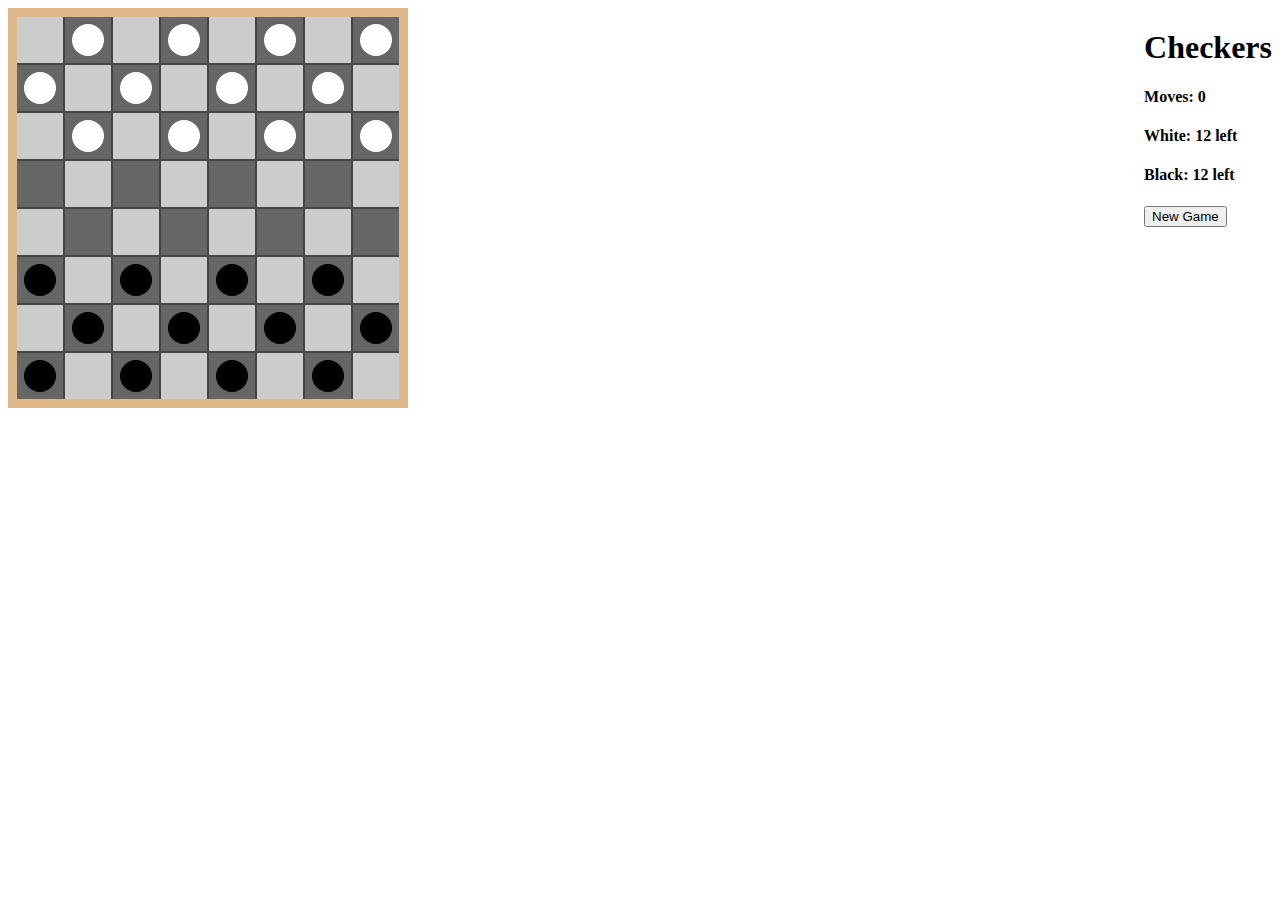
<file: index.html>
<html>
<head>
    <title>Checkers</title>
    <link rel="stylesheet" href="styles/style.css" type="text/css" />
    <script type="text/javascript" src="scripts/jquery.1.8.2.js"></script>
    <script type="text/javascript" src="scripts/checkers.js"></script>
</head>
<body>

<div id="game">
    <div id="board">
    </div>

    <div id="pieces">
    </div>
</div>

<div id="meta">
    <h1>Checkers</h1>
    <h4>Moves: <span id="moveCount">0</span></h4>
    <h4><span id="lightName">White</span>: <span id="lightCount">0</span> left</h4>
    <h4><span id="darkName">Black</span>: <span id="darkCount">0</span> left</h4>
    <input type="button" value="New Game" id="newGame" />

    <h1><span id="winnerMessage"></span></h1>
</div>

</body>
</html>
</file>
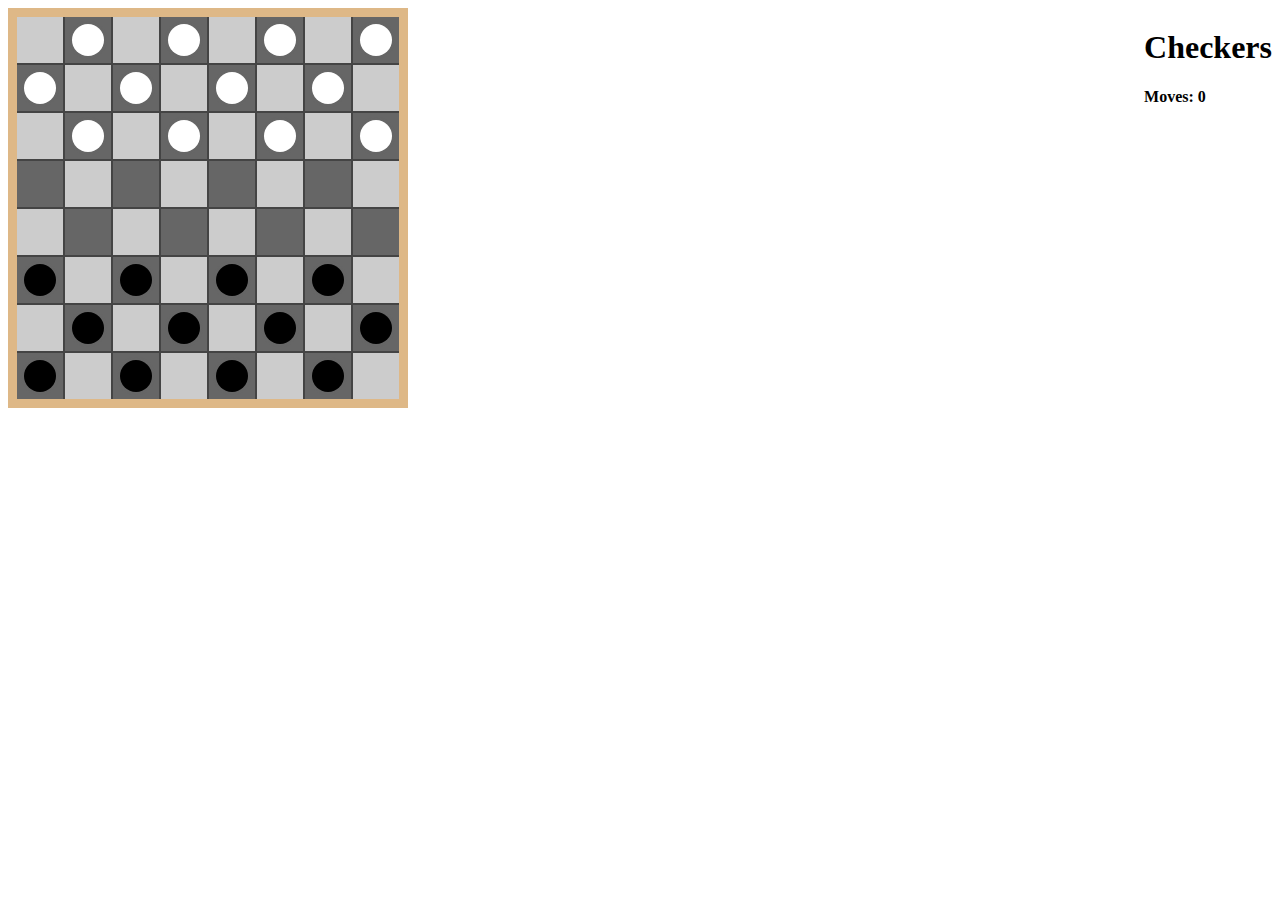
<file: checkers.html>
<html>
<head>
    <title>Checkers</title>
    <link rel="stylesheet" href="style.css" type="text/css" />
    <script type="text/javascript" src="scripts/jquery.1.8.2.js"></script>
    <script type="text/javascript" src="scripts/checkers.js"></script>
</head>
<body>

<div id="game">
    <div id="board">
    </div>

    <div id="pieces">
    </div>
</div>

<div id="meta">
    <h1>Checkers</h1>
    <h4>Moves: <span id="moveCount">0</span></h4>
</div>

</body>
</html>
</file>
<file: styles/style.css>
div#game {
    position:relative;
}

div#board {
    float:left;
    height:382px;
    width:382px;
    border-style:solid;
    border-width:9px;
    border-color:#DEB887;
}

div.square {
    float:left;
    position:relative;
    width:46px;
    height:46px;
    border-width:2px;
    border-right-style:solid;
    border-bottom-style:solid;
    border-color:#444;
}

div.square.movable:hover {
    -webkit-box-shadow: inset 0px 0px 8px #FFD700;
    /*   -moz-box-shadow: inset 0px 0px 8px #FFD700; */
    box-shadow: inset 0px 0px 8px #FFD700;
    cursor:pointer;
}

div.square.dark.movable {
    background-color: rgb(32, 154, 228);
}

div.square.light.movable {
    background-color: blue;
}
/* the bottom row */
div.square:nth-last-child(-n + 8) {
    border-bottom-style:none;
}

/* the sides */
div.square:nth-child(8n) {
    border-right-style:none;
}

div.square.light {
    background-color:#ccc;
}

div.square.dark {
    background-color:#666;
}

div#pieces {
    position:absolute;
    left:9px;
    top:9px;
    background-color:green;
}

div.piece {
    position:absolute;
    width:32px;
    height:32px;
    margin:7px;

    -webkit-box-shadow: 0px 0px 3px #666;
    /*  -moz-box-shadow: 0px 0px 3px #666; */
    box-shadow: 0px 0px 3px #666;

    -webkit-border-radius:16px;
    /*  -moz-border-radius:16px;*/
    border-radius:16px;

    background-color:blue;
}

div.piece:hover {
    -webkit-box-shadow: 0px 0px 8px #FFD700;
    /*  -moz-box-shadow: 0px 0px 8px #FFD700; */
    box-shadow: 0px 0px 8px #FFD700;
    cursor:pointer;
}

div.piece.selected {
    -webkit-box-shadow: 0px 0px 8px #FFD700;
    /*  -moz-box-shadow: 0px 0px 8px #FFD700;*/
    box-shadow: 0px 0px 8px #FFD700;
}

div.piece.light {
    background-color:white;
}

div.piece.dark {
    background-color:black;
}

div.piece.king {
    background-image:url('../imgs/king.png');
    background-repeat:no-repeat;
    background-position:center;
}


div#meta {
    float:right;
}
</file>
<file: style.css>
div#game {
    position:relative;
}

div#board {
    float:left;
    height:382px;
    width:382px;
    border-style:solid;
    border-width:9px;
    border-color:#DEB887;
}

div.square {
    float:left;
    position:relative;
    width:46px;
    height:46px;
    border-width:2px;
    border-right-style:solid;
    border-bottom-style:solid;
    border-color:#444;
}

div.square.movable:hover {
    -webkit-box-shadow: inset 0px 0px 8px #FFD700;
    /*   -moz-box-shadow: inset 0px 0px 8px #FFD700; */
    box-shadow: inset 0px 0px 8px #FFD700;
    cursor:pointer;
}

/* the bottom row */
div.square:nth-last-child(-n + 8) {
    border-bottom-style:none;
}

/* the sides */
div.square:nth-child(8n) {
    border-right-style:none;
}

div.square.light {
    background-color:#ccc;
}

div.square.dark {
    background-color:#666;
}

div#pieces {
    position:absolute;
    left:9px;
    top:9px;
    background-color:green;
}

div.piece {
    position:absolute;
    width:32px;
    height:32px;
    margin:7px;

    -webkit-box-shadow: 0px 0px 3px #666;
    /*  -moz-box-shadow: 0px 0px 3px #666; */
    box-shadow: 0px 0px 3px #666;

    -webkit-border-radius:16px;
    /*  -moz-border-radius:16px;*/
    border-radius:16px;

    background-color:blue;
}

div.piece:hover {
    -webkit-box-shadow: 0px 0px 8px #FFD700;
    /*  -moz-box-shadow: 0px 0px 8px #FFD700; */
    box-shadow: 0px 0px 8px #FFD700;
    cursor:pointer;
}

div.piece.selected {
    -webkit-box-shadow: 0px 0px 8px #FFD700;
    /*  -moz-box-shadow: 0px 0px 8px #FFD700;*/
    box-shadow: 0px 0px 8px #FFD700;
}

div.piece.light {
    background-color:white;
}

div.piece.dark {
    background-color:black;
}

div.piece.king {
    background-image:url('imgs/king.png');
    background-repeat:no-repeat;
    background-position:center;
}


div#meta {
    float:right;
}
</file>
